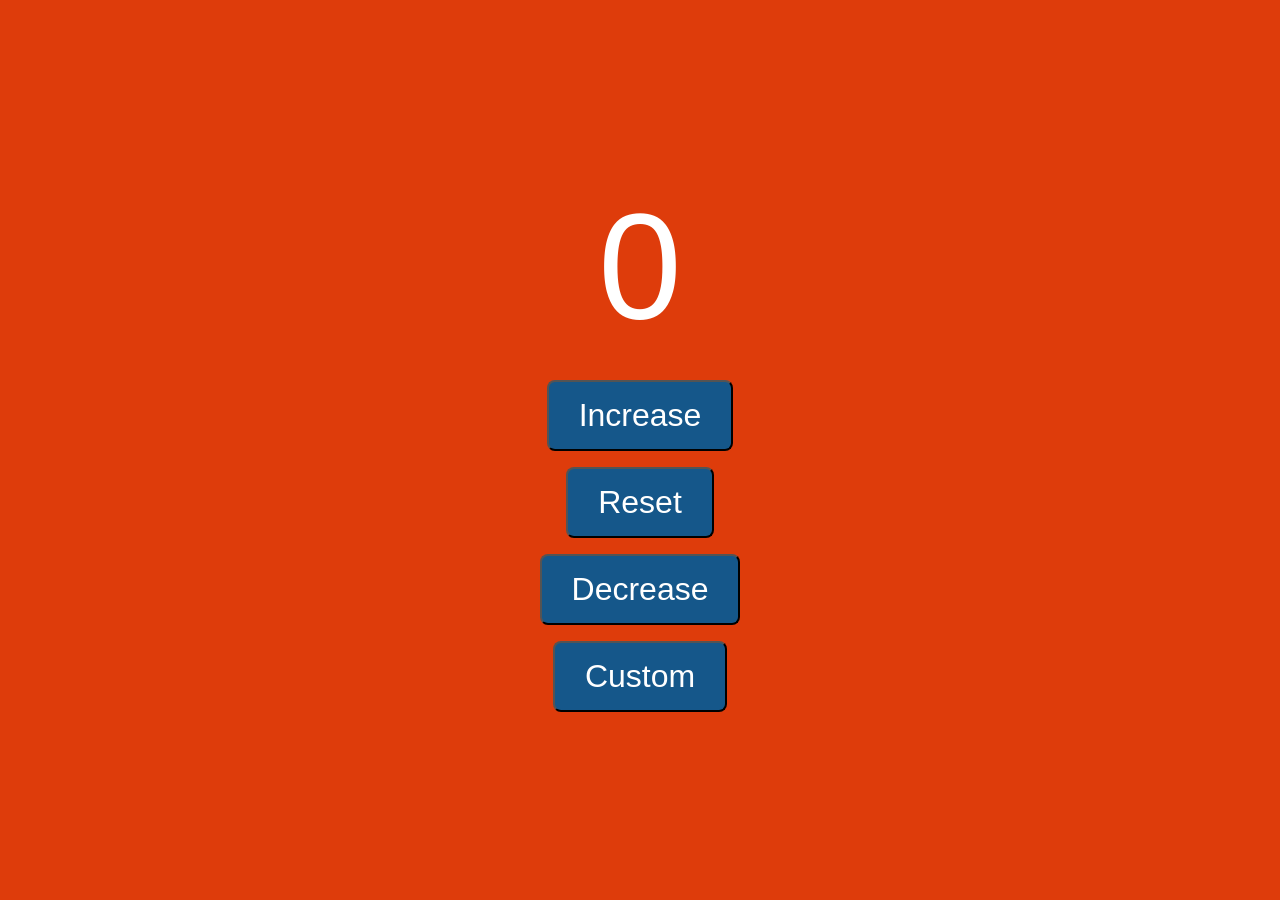
<file: counter/index.html>
<!-- 
Online HTML, CSS and JavaScript editor to run code online.
-->
<!DOCTYPE html>
<html lang="en">

<head>
  <meta charset="UTF-8" />
  <meta name="viewport" content="width=device-width, initial-scale=1.0" />
  <link rel="stylesheet" href="styles.css" />
  <title>Counter</title>
  <link rel="manifest" href="manifest.json">
</head>

<body>
  <text id="text">0</text><br>
  <button id="increase" class="buttons">Increase</button>
  <button id="reset" class="buttons">Reset</button>
  <button id="decrease" class="buttons">Decrease</button>
  <button id="custom" class="buttons">Custom</button>
  <script src="script.js"></script>
  <script>
  if (typeof navigator.serviceWorker !== 'undefined') {
    navigator.serviceWorker.register('sw.js')
  }
</script>
</body>

</html>
</file>
<file: counter/styles.css>
/* style.css */
body {
  display: flex;
  flex-direction: column; /* stack elements vertically */
  justify-content: center; /* center vertically (optional) */
  align-items: center; /* center horizontally */
  height: 100vh; /* make body full height for vertical centering */
  margin: 0;
  font-family: Helvetica;
  background-color: rgb(222, 60, 11);
}

.buttons {
  margin: 8px; /* spacing between buttons */
  padding: 15px 30px;
  font-size: 32px;
  background-color: rgb(21, 87, 138);
  color: white;
  border-radius: 8px;
  cursor: pointer;           /* Changes cursor to a hand icon */
  transition: background-color 0.4s, color 0.4s;
  font-family:Sans-Serif;
}

text#text{
  font-size: 150px;
  color: white;
}

.buttons:hover {
  background-color: #04AA6D; /* Green background on hover */
  color: white;              /* Text remains white */
}
</file>
